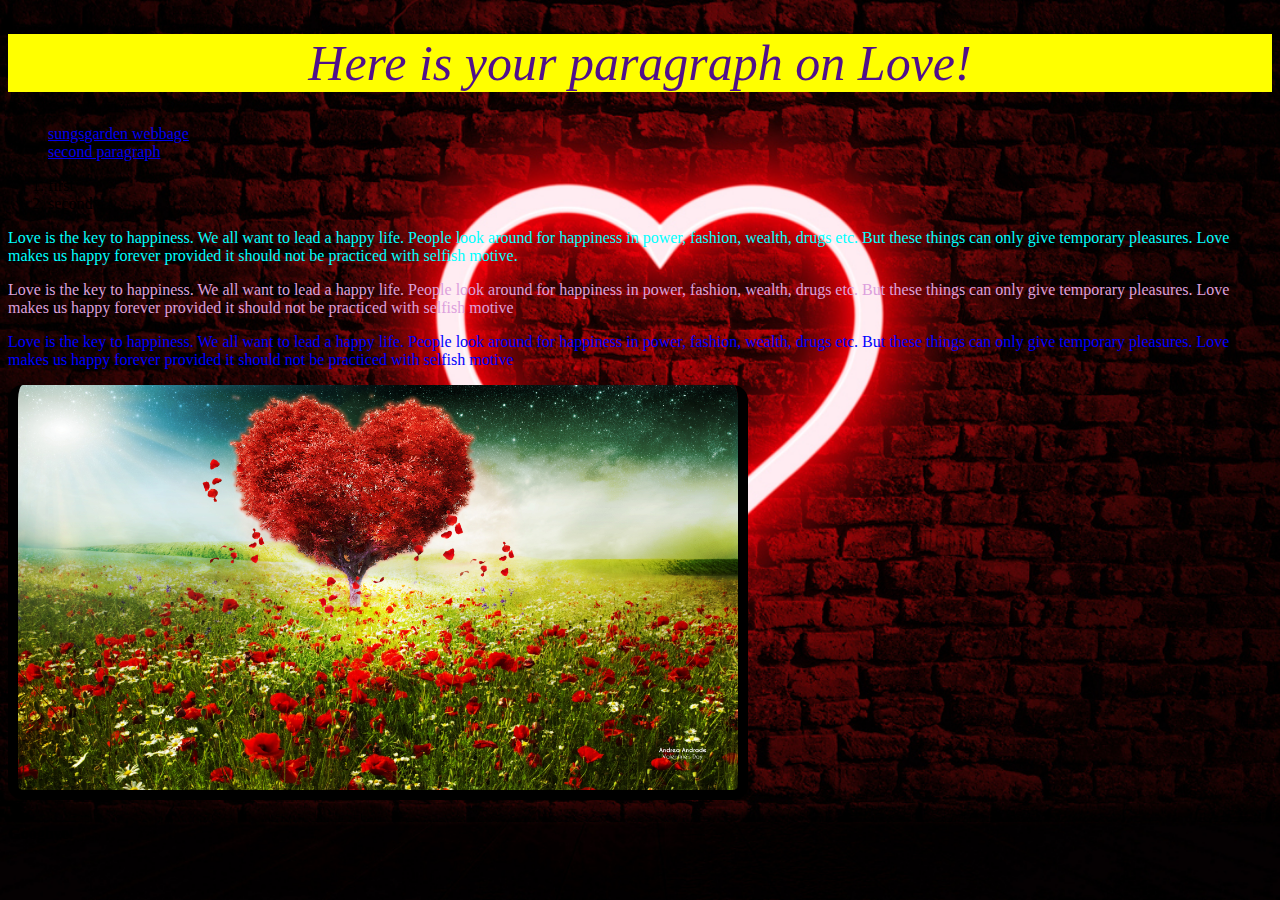
<file: index.html>
<!DOCTYPE html>
<html lang="en">
<head>
    <meta charset="UTF-8">
    <meta name="viewport" content="width=device-width, initial-scale=1.0">
    <title>Here is your paragraph on love!</title>
     <link rel="stylesheet" href="styles/index.css">
     <style>
        h1 {
             color: rgb(80, 16, 139);
         }
     </style>
</head>
<body>
    <header>
        <h1>Here is your paragraph on Love!</h1>
        <nav>
            <ul>
             <li><a href="https://sundsgarden.se/">sungsgarden webbage</a></li>
             <li><a href="#second-paragraph">second paragraph</a> </li>   
            </ul>
            <ol>
                <li>first</li>
                <li>second</li>   
            </ol>


        </nav>
    </header>
    <main>
        <section>
            <p id="second-paragraph"> Love is the key to happiness.
                 We all want to lead a happy life. People look around for happiness in power, fashion, wealth, drugs etc.
                  But these things can only give temporary pleasures.

                Love makes us happy forever provided it should not be practiced with selfish motive.
            </p>
            

        </section>
        
        <section>
             
            <p class="love-info">  
                Love is the key to happiness.
                 We all want to lead a happy life. People look around for happiness in power, fashion, wealth, drugs etc.
                  But these things can only give temporary pleasures.

                Love makes us happy forever provided it should not be practiced with selfish motive

            </p>

        </section>
        <p>
                 Love is the key to happiness.
                 We all want to lead a happy life. People look around for happiness in power, fashion, wealth, drugs etc.
                  But these things can only give temporary pleasures.

                Love makes us happy forever provided it should not be practiced with selfish motive

            </p>
            <img src="images/love.jpg" alt="love" title="The LOve">
        </section>
    </main>
    <footer>
        <h4>Googbye!</h4>
    </footer>
    
</body>
</html>
</file>
<file: styles/index.css>
h1 {
    color: green;
    font-size: 50px;
    font-weight: 300;
    font-style: italic;
    text-align: center;
    background-color: yellow;
    
}
.love-section {
    background-color: antiquewhite;
    opacity: o.6;
    
}
 img {
     max-width: 720px;
     
 }

body {
    background-image: url(../images/love\ 2.jpg);
    background-repeat: no-repeat;
    background-size: cover;
    background-position: center;
    background-attachment: fixed;
}

img {
    border-width: 10px;
    border-style: solid;
    border-top: rgb(168, 118, 135);
    border-radius: 15px;
    
}

/*This is a single line commit*/
  /*This comment  
  takes up
  multiple wors*/
  p{
      color: blue;
  }


#second-paragraph {
    color: aqua;

}

.love-info, .last-paragraph {
    color: plum;
}


}
</file>
